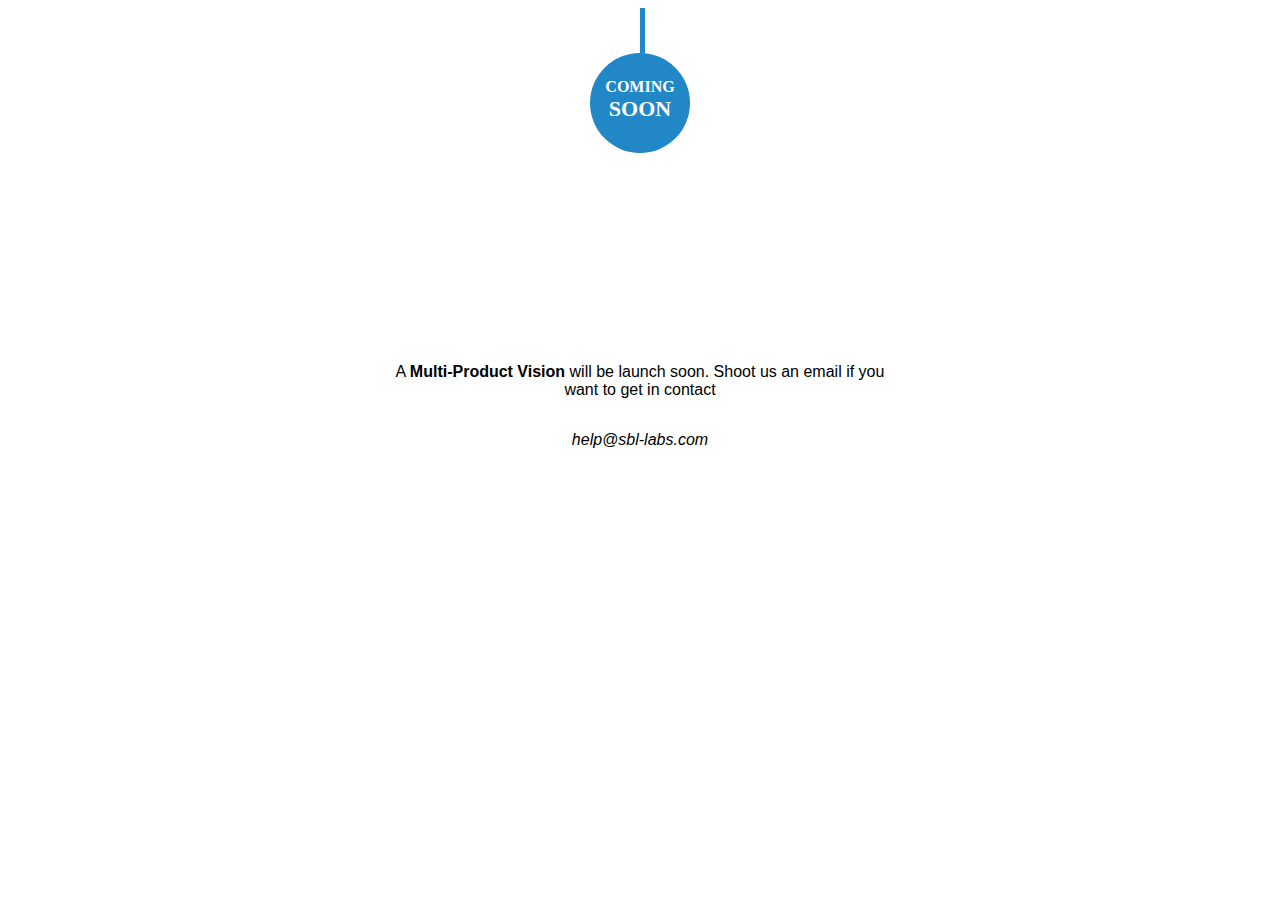
<file: blockChain.html>
<!DOCTYPE html>
<html>
  <head>
    <meta charset="utf-8" />
    <meta http-equiv="X-UA-Compatible" content="IE=edge" />
    <meta
      name="viewport"
      content="width=device-width, initial-scale=1, shrink-to-fit=no"
    />
    <meta name="keywords" content="" />
    <meta name="description" content="" />
    <meta name="author" content="" />
    <link rel="shortcut icon" href="images/favicon.png" type="" />

    <title>Finexo</title>
    <link href="./css/blockChain.css" rel="stylesheet" />
  </head>
  <body>
    <div class="object">
      <div class="object-rope"></div>
      <div class="object-shape">Coming <span class="soon">Soon</span></div>
    </div>

    <div class="content">
      <p class="message">
        A <strong>Multi-Product Vision </strong>will be launch soon. Shoot us an
        email if you want to get in contact
      </p>

      <p class="mailtoaddress"><em>help@sbl-labs.com</em></p>
    </div>
  </body>
</html>
</file>
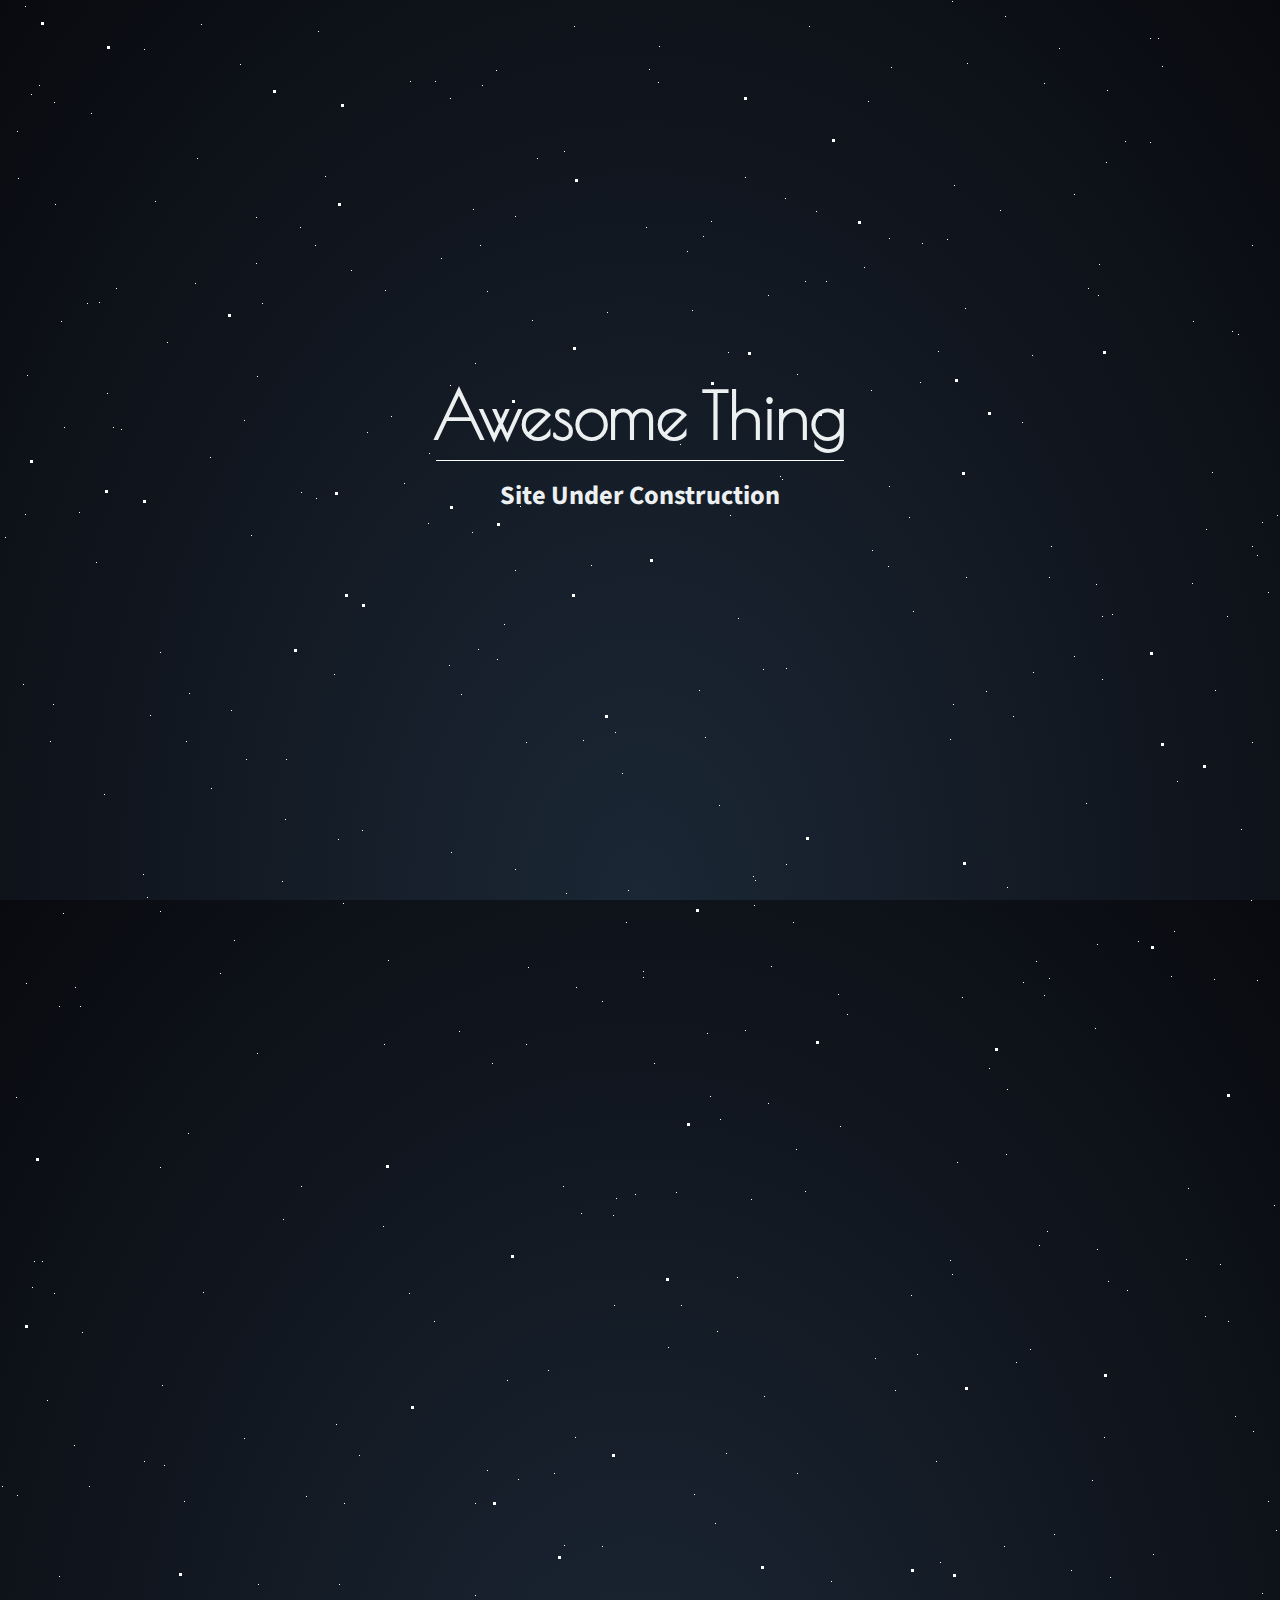
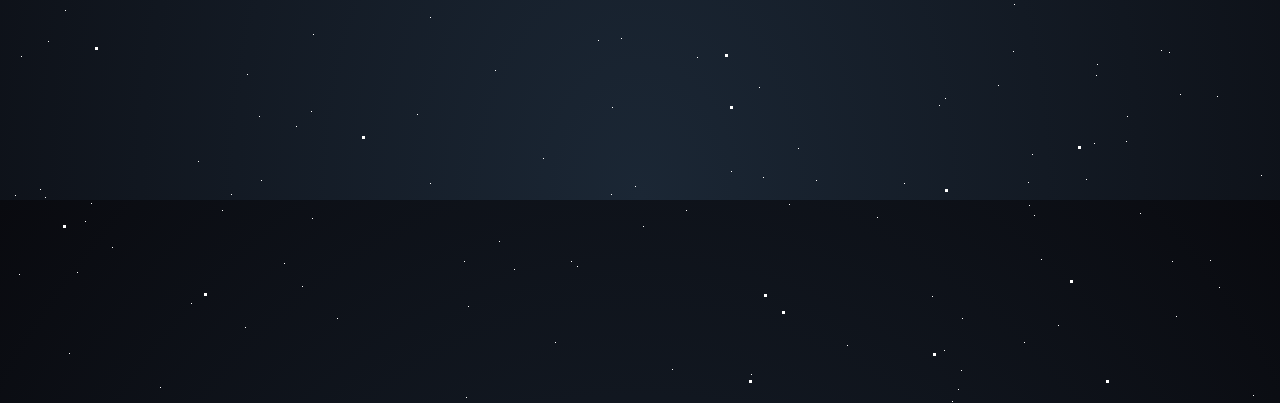
<file: multiProductVision.html>
<!DOCTYPE html>
<html>
  <head>
    <!-- Basic -->
    <meta charset="utf-8" />
    <meta http-equiv="X-UA-Compatible" content="IE=edge" />
    <!-- Mobile Metas -->
    <meta
      name="viewport"
      content="width=device-width, initial-scale=1, shrink-to-fit=no"
    />
    <meta name="keywords" content="" />
    <meta name="description" content="" />
    <meta name="author" content="" />
    <link rel="shortcut icon" href="images/favicon.png" type="" />

    <title>Finexo</title>
    <link href="./css/multiProductVision.css" rel="stylesheet" />
  </head>
  <body>
    <div class="overlay"></div>
    <div class="stars" aria-hidden="true"></div>
    <div class="starts2" aria-hidden="true"></div>
    <div class="stars3" aria-hidden="true"></div>
    <main class="main">
      <section class="contact">
        <h1 class="title">Awesome Thing</h1>
        <h2 class="sub-title">Site Under Construction</h2>
      </section>
    </main>
  </body>
</html>
</file>
<file: css/blockChain.css>
@keyframes sway {
  0% {
    transform: rotate(8deg);
  }
  50% {
    transform: rotate(-8deg);
  }
  100% {
    transform: rotate(8deg);
  }
}

.object {
  position: absolute;
  animation: sway 2.4s infinite;
  animation-timing-function: ease-in-out;
  -webkit-transform-origin: top;
  -moz-transform-origin: top;
  transform-origin: top;
  left: 0;
  right: 0;
  height: 5%;
  z-index: 999;
  text-transform: uppercase;
}

.object-shape {
  width: 100px;
  height: 100px;
  border-radius: 50%;
  display: block;
  background-color: #2187c7;
  margin: 0 auto;
  position: relative;
  color: #fff;
  text-align: center;
  padding-top: 25px;
  font-weight: 800;
  -webkit-box-sizing: border-box;
  -moz-box-sizing: border-box;
  box-sizing: border-box;
}

.object-shape span {
  font-size: 22px;
  color: white;
}

.object-rope {
  height: 100%;
  width: 5px;
  background-color: #2187c7;
  content: "";
  display: block;
  margin-left: 50%;
}

.content {
  display: flex;
  flex-direction: column;
  align-items: center;
  margin: 0 auto;
  max-width: 500px;
  padding: 35vh 20px 20px 20px;
}

.logo {
  max-width: 300px;
}

p {
  font-family: sans-serif;
  text-align: center;
}

.message {
  margin-top: 40px;
}
</file>
<file: css/multiProductVision.css>
@import url("https://fonts.googleapis.com/css?family=Poiret+One|Source+Sans+Pro");

* {
  padding: 0;
  margin: 0;
  box-sizing: border-box;
}

html,
body {
  height: 100%;
}

body {
  font-size: 110%;
  color: #ecf0f1;
  font-family: "Source Sans Pro", sans-serif;
  background: radial-gradient(ellipse at bottom, #1b2735 0%, #090a0f 100%);
  width: 100%;
  position: absolute;
  top: 0;
  left: 0;
  overflow: hidden;
}

.main {
  position: absolute;
  height: 100%;
  width: 100%;
  display: flex;
  justify-content: center;
  align-items: center;
}

.contact {
  display: flex;
  flex-direction: column;
  justify-content: center;
  align-items: center;
}

.title {
  font-family: "Poiret One", cursive;
  font-size: 4rem;
  margin-bottom: 0.5rem;
  width: 100%;
}

.sub-title {
  border-top: 0.1rem solid #fff;
  padding: 1rem 4rem;
  text-align: center;
}

/* CSS hack using multiple box-shadows to get them **Stars** */

.stars {
  width: 1px;
  height: 1px;
  background: transparent;
  box-shadow: 1983px 1070px #fff, 1625px 734px #fff, 1505px 1218px #fff,
    1288px 1382px #fff, 1023px 982px #fff, 184px 1501px #fff, 1352px 1072px #fff,
    966px 577px #fff, 1928px 1505px #fff, 284px 1863px #fff, 871px 390px #fff,
    1591px 1017px #fff, 1919px 1315px #fff, 1552px 697px #fff,
    1775px 1722px #fff, 61px 321px #fff, 1108px 1281px #fff, 1795px 22px #fff,
    1808px 716px #fff, 797px 374px #fff, 796px 1149px #fff, 952px 1px #fff,
    1361px 1185px #fff, 1110px 1577px #fff, 1058px 1925px #fff,
    160px 1987px #fff, 1274px 1205px #fff, 39px 85px #fff, 1835px 484px #fff,
    495px 1670px #fff, 986px 691px #fff, 2px 1486px #fff, 719px 805px #fff,
    1601px 89px #fff, 591px 565px #fff, 1317px 1604px #fff, 1805px 1486px #fff,
    703px 236px #fff, 1950px 1089px #fff, 1527px 1923px #fff, 1690px 36px #fff,
    1252px 245px #fff, 343px 903px #fff, 143px 874px #fff, 939px 1705px #fff,
    1733px 372px #fff, 362px 830px #fff, 1580px 1181px #fff, 251px 535px #fff,
    1666px 1111px #fff, 1276px 1530px #fff, 958px 1989px #fff, 75px 987px #fff,
    256px 217px #fff, 635px 1194px #fff, 1004px 1546px #fff, 1910px 878px #fff,
    520px 506px #fff, 1000px 210px #fff, 1455px 1027px #fff, 417px 1714px #fff,
    1376px 674px #fff, 1744px 1390px #fff, 195px 283px #fff, 621px 1638px #fff,
    962px 997px #fff, 283px 1219px #fff, 1591px 1953px #fff, 160px 652px #fff,
    1430px 948px #fff, 1589px 1722px #fff, 614px 1305px #fff, 167px 342px #fff,
    1172px 1861px #fff, 1097px 1249px #fff, 1094px 1743px #fff,
    1988px 1361px #fff, 461px 694px #fff, 1096px 584px #fff, 1876px 1984px #fff,
    315px 245px #fff, 441px 258px #fff, 1219px 1887px #fff, 480px 245px #fff,
    285px 819px #fff, 1753px 1833px #fff, 816px 1780px #fff, 245px 1927px #fff,
    715px 1523px #fff, 475px 1595px #fff, 1162px 66px #fff, 543px 1758px #fff,
    112px 1847px #fff, 1604px 1243px #fff, 1888px 1758px #fff, 162px 1385px #fff,
    1587px 1863px #fff, 1059px 48px #fff, 1161px 1650px #fff, 1881px 289px #fff,
    475px 363px #fff, 160px 911px #fff, 487px 291px #fff, 496px 70px #fff,
    1107px 90px #fff, 731px 1771px #fff, 1517px 918px #fff, 1013px 716px #fff,
    1832px 882px #fff, 107px 393px #fff, 1503px 1860px #fff, 31px 94px #fff,
    1640px 1112px #fff, 697px 1657px #fff, 435px 81px #fff, 1526px 1467px #fff,
    602px 1001px #fff, 1409px 306px #fff, 1631px 1005px #fff, 302px 1886px #fff,
    1262px 522px #fff, 1606px 776px #fff, 1813px 1471px #fff, 1784px 1953px #fff,
    499px 1841px #fff, 805px 1191px #fff, 786px 864px #fff, 940px 1562px #fff,
    1016px 1362px #fff, 1036px 961px #fff, 1666px 173px #fff, 1214px 979px #fff,
    54px 1293px #fff, 231px 710px #fff, 434px 1321px #fff, 259px 1716px #fff,
    1463px 380px #fff, 1406px 1130px #fff, 913px 611px #fff, 1489px 1218px #fff,
    1777px 61px #fff, 967px 63px #fff, 1598px 1504px #fff, 1528px 1134px #fff,
    1641px 111px #fff, 1980px 1181px #fff, 945px 1698px #fff, 430px 1617px #fff,
    482px 85px #fff, 554px 1473px #fff, 1112px 614px #fff, 1030px 1349px #fff,
    1666px 1753px #fff, 1049px 978px #fff, 1817px 1144px #fff, 759px 1687px #fff,
    1371px 1720px #fff, 1393px 461px #fff, 26px 983px #fff, 85px 1821px #fff,
    1193px 321px #fff, 240px 64px #fff, 220px 973px #fff, 607px 312px #fff,
    1102px 679px #fff, 1314px 329px #fff, 1802px 1079px #fff, 1997px 85px #fff,
    782px 479px #fff, 1647px 52px #fff, 1945px 514px #fff, 938px 351px #fff,
    1140px 1813px #fff, 1348px 1582px #fff, 1188px 1188px #fff,
    1494px 1341px #fff, 1552px 834px #fff, 1592px 1952px #fff, 450px 98px #fff,
    581px 1213px #fff, 1736px 1193px #fff, 944px 1950px #fff, 526px 1044px #fff,
    1869px 788px #fff, 911px 1295px #fff, 1521px 1135px #fff, 1725px 1438px #fff,
    1691px 110px #fff, 1903px 1777px #fff, 643px 1826px #fff, 222px 1810px #fff,
    1613px 1035px #fff, 201px 24px #fff, 1325px 557px #fff, 1169px 1652px #fff,
    385px 290px #fff, 1733px 168px #fff, 1886px 438px #fff, 1533px 315px #fff,
    388px 960px #fff, 312px 1818px #fff, 1605px 6px #fff, 231px 1794px #fff,
    686px 1810px #fff, 1301px 577px #fff, 1583px 474px #fff, 1916px 756px #fff,
    694px 1494px #fff, 1877px 1341px #fff, 25px 6px #fff, 1717px 316px #fff,
    1906px 1307px #fff, 1555px 316px #fff, 699px 690px #fff, 1335px 368px #fff,
    1871px 668px #fff, 301px 492px #fff, 1899px 747px #fff, 680px 444px #fff,
    654px 1063px #fff, 45px 1797px #fff, 826px 281px #fff, 1041px 1859px #fff,
    1690px 7px #fff, 797px 1473px #fff, 1697px 1680px #fff, 1704px 572px #fff,
    144px 49px #fff, 1099px 264px #fff, 789px 1804px #fff, 186px 741px #fff,
    306px 1496px #fff, 473px 209px #fff, 1763px 127px #fff, 116px 288px #fff,
    450px 385px #fff, 210px 457px #fff, 1433px 1540px #fff, 1766px 1459px #fff,
    1426px 215px #fff, 1313px 296px #fff, 410px 81px #fff, 1809px 593px #fff,
    515px 216px #fff, 1903px 1912px #fff, 564px 1545px #fff, 99px 302px #fff,
    164px 1465px #fff, 1560px 801px #fff, 1839px 663px #fff, 191px 1903px #fff,
    5px 537px #fff, 1150px 38px #fff, 1310px 647px #fff, 1257px 555px #fff,
    487px 1470px #fff, 1769px 1121px #fff, 1698px 1155px #fff,
    1176px 1916px #fff, 1192px 583px #fff, 1778px 1511px #fff, 1330px 354px #fff,
    705px 737px #fff, 449px 665px #fff, 89px 1486px #fff, 751px 1974px #fff,
    1733px 1742px #fff, 1289px 1386px #fff, 1621px 1363px #fff,
    571px 1861px #fff, 1697px 1850px #fff, 504px 624px #fff, 889px 238px #fff,
    1627px 1435px #fff, 1379px 1367px #fff, 872px 550px #fff, 472px 532px #fff,
    466px 1997px #fff, 932px 1896px #fff, 1044px 83px #fff, 1262px 1593px #fff,
    1953px 1478px #fff, 1127px 1716px #fff, 325px 176px #fff, 1742px 1505px #fff,
    1088px 288px #fff, 1212px 472px #fff, 1365px 985px #fff, 1086px 803px #fff,
    256px 263px #fff, 1300px 1444px #fff, 1673px 201px #fff, 188px 1133px #fff,
    404px 483px #fff, 59px 1006px #fff, 1013px 1651px #fff, 947px 239px #fff,
    18px 178px #fff, 1430px 1851px #fff, 763px 1777px #fff, 1737px 196px #fff,
    643px 977px #fff, 1335px 1275px #fff, 1513px 1200px #fff, 497px 659px #fff,
    1929px 800px #fff, 1481px 283px #fff, 1232px 331px #fff, 1518px 1754px #fff,
    515px 869px #fff, 1127px 1290px #fff, 726px 1453px #fff, 864px 267px #fff,
    313px 1634px #fff, 1562px 606px #fff, 91px 1803px #fff, 40px 1789px #fff,
    1097px 944px #fff, 1949px 1949px #fff, 17px 1495px #fff, 1786px 93px #fff,
    577px 1866px #fff, 1252px 546px #fff, 564px 151px #fff, 1096px 1675px #fff,
    1743px 1694px #fff, 1332px 311px #fff, 1935px 1625px #fff, 1251px 900px #fff,
    840px 1126px #fff, 763px 669px #fff, 1414px 1146px #fff, 32px 1287px #fff,
    950px 739px #fff, 1730px 856px #fff, 1032px 1754px #fff, 155px 201px #fff,
    1999px 1250px #fff, 1811px 1488px #fff, 805px 281px #fff, 875px 1358px #fff,
    1757px 86px #fff, 1824px 605px #fff, 429px 453px #fff, 1955px 1159px #fff,
    19px 1874px #fff, 1549px 109px #fff, 1684px 145px #fff, 1973px 685px #fff,
    338px 839px #fff, 659px 46px #fff, 1600px 344px #fff, 838px 994px #fff,
    337px 1918px #fff, 583px 740px #fff, 687px 251px #fff, 1900px 1031px #fff,
    1296px 449px #fff, 1268px 592px #fff, 383px 1226px #fff, 868px 101px #fff,
    891px 67px #fff, 1957px 940px #fff, 74px 1445px #fff, 1432px 898px #fff,
    430px 1783px #fff, 954px 185px #fff, 359px 1455px #fff, 635px 1786px #fff,
    1186px 1259px #fff, 1445px 1505px #fff, 1177px 781px #fff, 1407px 603px #fff,
    1257px 980px #fff, 96px 562px #fff, 1999px 1560px #fff, 1153px 1554px #fff,
    1033px 672px #fff, 1051px 546px #fff, 753px 876px #fff, 1763px 145px #fff,
    1704px 1207px #fff, 34px 1261px #fff, 817px 1041px #fff, 247px 1674px #fff,
    121px 429px #fff, 515px 570px #fff, 1762px 1489px #fff, 234px 940px #fff,
    1095px 1028px #fff, 720px 1119px #fff, 1238px 334px #fff, 91px 113px #fff,
    147px 897px #fff, 1029px 1805px #fff, 1680px 1957px #fff, 475px 1503px #fff,
    1557px 917px #fff, 1458px 1762px #fff, 612px 1707px #fff, 1329px 393px #fff,
    160px 1167px #fff, 1631px 1887px #fff, 1125px 141px #fff, 257px 376px #fff,
    809px 26px #fff, 1349px 199px #fff, 1805px 88px #fff, 69px 1953px #fff,
    1206px 529px #fff, 646px 227px #fff, 1097px 1664px #fff, 42px 1261px #fff,
    1604px 360px #fff, 1939px 187px #fff, 1220px 1264px #fff, 1044px 995px #fff,
    1005px 16px #fff, 1648px 1612px #fff, 847px 1014px #fff, 339px 1584px #fff,
    1329px 1304px #fff, 961px 1970px #fff, 711px 221px #fff, 888px 566px #fff,
    53px 704px #fff, 1369px 846px #fff, 1261px 1775px #fff, 737px 1277px #fff,
    1071px 1570px #fff, 77px 1872px #fff, 1268px 1501px #fff, 598px 1640px #fff,
    1769px 297px #fff, 1074px 656px #fff, 1006px 1154px #fff, 672px 1969px #fff,
    922px 243px #fff, 622px 773px #fff, 1875px 804px #fff, 1873px 600px #fff,
    1844px 1794px #fff, 1253px 1995px #fff, 616px 1198px #fff,
    1829px 1743px #fff, 1321px 504px #fff, 1340px 566px #fff, 1520px 1825px #fff,
    1696px 1333px #fff, 537px 158px #fff, 1106px 162px #fff, 25px 514px #fff,
    1022px 422px #fff, 1955px 391px #fff, 1126px 1741px #fff, 754px 905px #fff,
    1217px 1696px #fff, 351px 270px #fff, 950px 1260px #fff, 1847px 658px #fff,
    23px 684px #fff, 1295px 572px #fff, 257px 1053px #fff, 87px 303px #fff,
    798px 1748px #fff, 1150px 142px #fff, 48px 1641px #fff, 1492px 1328px #fff,
    1385px 1766px #fff, 296px 1726px #fff, 1299px 1780px #fff, 1316px 522px #fff,
    1953px 1526px #fff, 1007px 1089px #fff, 1824px 1598px #fff,
    1720px 480px #fff, 555px 1942px #fff, 367px 432px #fff, 957px 1162px #fff,
    384px 1044px #fff, 738px 618px #fff, 1568px 1432px #fff, 211px 788px #fff,
    198px 1761px #fff, 745px 177px #fff, 1700px 159px #fff, 316px 498px #fff,
    65px 1610px #fff, 1948px 1638px #fff, 936px 1461px #fff, 1656px 622px #fff,
    575px 1437px #fff, 336px 1424px #fff, 1215px 690px #fff, 1641px 1542px #fff,
    998px 1685px #fff, 952px 1274px #fff, 1448px 1165px #fff, 904px 1783px #fff,
    1788px 1404px #fff, 1748px 1717px #fff, 793px 922px #fff, 1032px 355px #fff,
    1158px 38px #fff, 1573px 1855px #fff, 751px 1199px #fff, 1284px 227px #fff,
    391px 416px #fff, 55px 204px #fff, 962px 1918px #fff, 668px 1347px #fff,
    613px 1215px #fff, 615px 732px #fff, 1442px 1752px #fff, 1086px 1779px #fff,
    532px 320px #fff, 1228px 1321px #fff, 1796px 1906px #fff, 150px 715px #fff,
    1694px 1005px #fff, 1509px 391px #fff, 262px 303px #fff, 1743px 909px #fff,
    1966px 1203px #fff, 707px 1033px #fff, 82px 1332px #fff, 104px 794px #fff,
    246px 759px #fff, 507px 1380px #fff, 1227px 616px #fff, 917px 1354px #fff,
    1941px 759px #fff, 451px 852px #fff, 17px 131px #fff, 780px 476px #fff,
    816px 211px #fff, 1039px 1245px #fff, 1521px 1036px #fff, 1509px 1542px #fff,
    1368px 960px #fff, 1104px 1437px #fff, 1171px 976px #fff, 681px 1305px #fff,
    1741px 579px #fff, 953px 704px #fff, 1810px 328px #fff, 1960px 1396px #fff,
    1098px 295px #fff, 1409px 919px #fff, 1830px 1176px #fff, 492px 1063px #fff,
    1277px 515px #fff, 602px 1546px #fff, 1832px 236px #fff, 1513px 274px #fff,
    1983px 794px #fff, 2000px 1505px #fff, 920px 382px #fff, 1374px 1235px #fff,
    692px 310px #fff, 1028px 1782px #fff, 1007px 887px #fff, 1492px 858px #fff,
    877px 1817px #fff, 1024px 1942px #fff, 658px 82px #fff, 526px 742px #fff,
    755px 880px #fff, 301px 1186px #fff, 318px 31px #fff, 1517px 1244px #fff,
    1996px 1126px #fff, 464px 1861px #fff, 334px 674px #fff, 768px 1103px #fff,
    628px 890px #fff, 1054px 1534px #fff, 59px 1576px #fff, 189px 693px #fff,
    16px 1097px #fff, 563px 1186px #fff, 428px 523px #fff, 1047px 1231px #fff,
    1940px 1262px #fff, 643px 971px #fff, 611px 1794px #fff, 1676px 21px #fff,
    1882px 1523px #fff, 258px 1584px #fff, 768px 295px #fff, 1253px 1431px #fff,
    1855px 362px #fff, 576px 987px #fff, 1904px 470px #fff, 895px 1390px #fff,
    771px 966px #fff, 1034px 1815px #fff, 203px 1292px #fff, 566px 893px #fff,
    63px 913px #fff, 1340px 1416px #fff, 528px 967px #fff, 1965px 444px #fff,
    1961px 132px #fff, 1049px 577px #fff, 459px 1031px #fff, 261px 1780px #fff,
    1092px 1480px #fff, 286px 759px #fff, 1014px 1604px #fff, 144px 1461px #fff,
    1180px 1694px #fff, 1348px 613px #fff, 518px 1479px #fff, 478px 649px #fff,
    1303px 629px #fff, 1713px 258px #fff, 1912px 501px #fff, 300px 227px #fff,
    989px 1068px #fff, 197px 158px #fff, 244px 420px #fff, 889px 486px #fff,
    1517px 1812px #fff, 965px 308px #fff, 409px 1293px #fff, 47px 1400px #fff,
    1473px 1150px #fff, 311px 1711px #fff, 1938px 1000px #fff, 717px 1331px #fff,
    282px 881px #fff, 1305px 382px #fff, 1639px 52px #fff, 1466px 1228px #fff,
    574px 26px #fff, 1310px 899px #fff, 15px 1795px #fff, 1138px 941px #fff,
    1235px 1416px #fff, 27px 375px #fff, 1333px 1470px #fff, 1462px 1837px #fff,
    1830px 1217px #fff, 1521px 1848px #fff, 730px 515px #fff, 514px 1869px #fff,
    468px 1906px #fff, 1931px 259px #fff, 1612px 151px #fff, 1495px 735px #fff,
    710px 1096px #fff, 1976px 546px #fff, 50px 741px #fff, 1313px 381px #fff,
    54px 102px #fff, 1873px 1009px #fff, 1696px 688px #fff, 626px 922px #fff,
    244px 1438px #fff, 1746px 1787px #fff, 1824px 1437px #fff,
    1730px 1219px #fff, 785px 198px #fff, 1174px 931px #fff, 909px 517px #fff,
    1283px 662px #fff, 1074px 194px #fff, 847px 1945px #fff, 113px 427px #fff,
    728px 352px #fff, 1205px 1316px #fff, 786px 668px #fff, 64px 427px #fff,
    548px 1370px #fff, 1102px 616px #fff, 676px 1192px #fff, 1652px 1264px #fff,
    649px 69px #fff, 1593px 645px #fff, 1651px 816px #fff, 1914px 977px #fff,
    80px 1006px #fff, 1252px 742px #fff, 1291px 981px #fff, 1325px 273px #fff,
    831px 1581px #fff, 344px 1503px #fff, 1885px 1849px #fff, 745px 1030px #fff,
    764px 1396px #fff, 1241px 829px #fff, 1281px 160px #fff, 1210px 1860px #fff,
    1998px 411px #fff, 1752px 1816px #fff, 21px 1656px #fff, 1863px 1988px #fff,
    1860px 331px #fff, 79px 512px #fff;
  animation: animStar 50s linear infinite;
}

.stars:after {
  content: " ";
  position: absolute;
  top: 2000px;
  width: 1px;
  height: 1px;
  background: transparent;
  box-shadow: 1983px 1070px #fff, 1625px 734px #fff, 1505px 1218px #fff,
    1288px 1382px #fff, 1023px 982px #fff, 184px 1501px #fff, 1352px 1072px #fff,
    966px 577px #fff, 1928px 1505px #fff, 284px 1863px #fff, 871px 390px #fff,
    1591px 1017px #fff, 1919px 1315px #fff, 1552px 697px #fff,
    1775px 1722px #fff, 61px 321px #fff, 1108px 1281px #fff, 1795px 22px #fff,
    1808px 716px #fff, 797px 374px #fff, 796px 1149px #fff, 952px 1px #fff,
    1361px 1185px #fff, 1110px 1577px #fff, 1058px 1925px #fff,
    160px 1987px #fff, 1274px 1205px #fff, 39px 85px #fff, 1835px 484px #fff,
    495px 1670px #fff, 986px 691px #fff, 2px 1486px #fff, 719px 805px #fff,
    1601px 89px #fff, 591px 565px #fff, 1317px 1604px #fff, 1805px 1486px #fff,
    703px 236px #fff, 1950px 1089px #fff, 1527px 1923px #fff, 1690px 36px #fff,
    1252px 245px #fff, 343px 903px #fff, 143px 874px #fff, 939px 1705px #fff,
    1733px 372px #fff, 362px 830px #fff, 1580px 1181px #fff, 251px 535px #fff,
    1666px 1111px #fff, 1276px 1530px #fff, 958px 1989px #fff, 75px 987px #fff,
    256px 217px #fff, 635px 1194px #fff, 1004px 1546px #fff, 1910px 878px #fff,
    520px 506px #fff, 1000px 210px #fff, 1455px 1027px #fff, 417px 1714px #fff,
    1376px 674px #fff, 1744px 1390px #fff, 195px 283px #fff, 621px 1638px #fff,
    962px 997px #fff, 283px 1219px #fff, 1591px 1953px #fff, 160px 652px #fff,
    1430px 948px #fff, 1589px 1722px #fff, 614px 1305px #fff, 167px 342px #fff,
    1172px 1861px #fff, 1097px 1249px #fff, 1094px 1743px #fff,
    1988px 1361px #fff, 461px 694px #fff, 1096px 584px #fff, 1876px 1984px #fff,
    315px 245px #fff, 441px 258px #fff, 1219px 1887px #fff, 480px 245px #fff,
    285px 819px #fff, 1753px 1833px #fff, 816px 1780px #fff, 245px 1927px #fff,
    715px 1523px #fff, 475px 1595px #fff, 1162px 66px #fff, 543px 1758px #fff,
    112px 1847px #fff, 1604px 1243px #fff, 1888px 1758px #fff, 162px 1385px #fff,
    1587px 1863px #fff, 1059px 48px #fff, 1161px 1650px #fff, 1881px 289px #fff,
    475px 363px #fff, 160px 911px #fff, 487px 291px #fff, 496px 70px #fff,
    1107px 90px #fff, 731px 1771px #fff, 1517px 918px #fff, 1013px 716px #fff,
    1832px 882px #fff, 107px 393px #fff, 1503px 1860px #fff, 31px 94px #fff,
    1640px 1112px #fff, 697px 1657px #fff, 435px 81px #fff, 1526px 1467px #fff,
    602px 1001px #fff, 1409px 306px #fff, 1631px 1005px #fff, 302px 1886px #fff,
    1262px 522px #fff, 1606px 776px #fff, 1813px 1471px #fff, 1784px 1953px #fff,
    499px 1841px #fff, 805px 1191px #fff, 786px 864px #fff, 940px 1562px #fff,
    1016px 1362px #fff, 1036px 961px #fff, 1666px 173px #fff, 1214px 979px #fff,
    54px 1293px #fff, 231px 710px #fff, 434px 1321px #fff, 259px 1716px #fff,
    1463px 380px #fff, 1406px 1130px #fff, 913px 611px #fff, 1489px 1218px #fff,
    1777px 61px #fff, 967px 63px #fff, 1598px 1504px #fff, 1528px 1134px #fff,
    1641px 111px #fff, 1980px 1181px #fff, 945px 1698px #fff, 430px 1617px #fff,
    482px 85px #fff, 554px 1473px #fff, 1112px 614px #fff, 1030px 1349px #fff,
    1666px 1753px #fff, 1049px 978px #fff, 1817px 1144px #fff, 759px 1687px #fff,
    1371px 1720px #fff, 1393px 461px #fff, 26px 983px #fff, 85px 1821px #fff,
    1193px 321px #fff, 240px 64px #fff, 220px 973px #fff, 607px 312px #fff,
    1102px 679px #fff, 1314px 329px #fff, 1802px 1079px #fff, 1997px 85px #fff,
    782px 479px #fff, 1647px 52px #fff, 1945px 514px #fff, 938px 351px #fff,
    1140px 1813px #fff, 1348px 1582px #fff, 1188px 1188px #fff,
    1494px 1341px #fff, 1552px 834px #fff, 1592px 1952px #fff, 450px 98px #fff,
    581px 1213px #fff, 1736px 1193px #fff, 944px 1950px #fff, 526px 1044px #fff,
    1869px 788px #fff, 911px 1295px #fff, 1521px 1135px #fff, 1725px 1438px #fff,
    1691px 110px #fff, 1903px 1777px #fff, 643px 1826px #fff, 222px 1810px #fff,
    1613px 1035px #fff, 201px 24px #fff, 1325px 557px #fff, 1169px 1652px #fff,
    385px 290px #fff, 1733px 168px #fff, 1886px 438px #fff, 1533px 315px #fff,
    388px 960px #fff, 312px 1818px #fff, 1605px 6px #fff, 231px 1794px #fff,
    686px 1810px #fff, 1301px 577px #fff, 1583px 474px #fff, 1916px 756px #fff,
    694px 1494px #fff, 1877px 1341px #fff, 25px 6px #fff, 1717px 316px #fff,
    1906px 1307px #fff, 1555px 316px #fff, 699px 690px #fff, 1335px 368px #fff,
    1871px 668px #fff, 301px 492px #fff, 1899px 747px #fff, 680px 444px #fff,
    654px 1063px #fff, 45px 1797px #fff, 826px 281px #fff, 1041px 1859px #fff,
    1690px 7px #fff, 797px 1473px #fff, 1697px 1680px #fff, 1704px 572px #fff,
    144px 49px #fff, 1099px 264px #fff, 789px 1804px #fff, 186px 741px #fff,
    306px 1496px #fff, 473px 209px #fff, 1763px 127px #fff, 116px 288px #fff,
    450px 385px #fff, 210px 457px #fff, 1433px 1540px #fff, 1766px 1459px #fff,
    1426px 215px #fff, 1313px 296px #fff, 410px 81px #fff, 1809px 593px #fff,
    515px 216px #fff, 1903px 1912px #fff, 564px 1545px #fff, 99px 302px #fff,
    164px 1465px #fff, 1560px 801px #fff, 1839px 663px #fff, 191px 1903px #fff,
    5px 537px #fff, 1150px 38px #fff, 1310px 647px #fff, 1257px 555px #fff,
    487px 1470px #fff, 1769px 1121px #fff, 1698px 1155px #fff,
    1176px 1916px #fff, 1192px 583px #fff, 1778px 1511px #fff, 1330px 354px #fff,
    705px 737px #fff, 449px 665px #fff, 89px 1486px #fff, 751px 1974px #fff,
    1733px 1742px #fff, 1289px 1386px #fff, 1621px 1363px #fff,
    571px 1861px #fff, 1697px 1850px #fff, 504px 624px #fff, 889px 238px #fff,
    1627px 1435px #fff, 1379px 1367px #fff, 872px 550px #fff, 472px 532px #fff,
    466px 1997px #fff, 932px 1896px #fff, 1044px 83px #fff, 1262px 1593px #fff,
    1953px 1478px #fff, 1127px 1716px #fff, 325px 176px #fff, 1742px 1505px #fff,
    1088px 288px #fff, 1212px 472px #fff, 1365px 985px #fff, 1086px 803px #fff,
    256px 263px #fff, 1300px 1444px #fff, 1673px 201px #fff, 188px 1133px #fff,
    404px 483px #fff, 59px 1006px #fff, 1013px 1651px #fff, 947px 239px #fff,
    18px 178px #fff, 1430px 1851px #fff, 763px 1777px #fff, 1737px 196px #fff,
    643px 977px #fff, 1335px 1275px #fff, 1513px 1200px #fff, 497px 659px #fff,
    1929px 800px #fff, 1481px 283px #fff, 1232px 331px #fff, 1518px 1754px #fff,
    515px 869px #fff, 1127px 1290px #fff, 726px 1453px #fff, 864px 267px #fff,
    313px 1634px #fff, 1562px 606px #fff, 91px 1803px #fff, 40px 1789px #fff,
    1097px 944px #fff, 1949px 1949px #fff, 17px 1495px #fff, 1786px 93px #fff,
    577px 1866px #fff, 1252px 546px #fff, 564px 151px #fff, 1096px 1675px #fff,
    1743px 1694px #fff, 1332px 311px #fff, 1935px 1625px #fff, 1251px 900px #fff,
    840px 1126px #fff, 763px 669px #fff, 1414px 1146px #fff, 32px 1287px #fff,
    950px 739px #fff, 1730px 856px #fff, 1032px 1754px #fff, 155px 201px #fff,
    1999px 1250px #fff, 1811px 1488px #fff, 805px 281px #fff, 875px 1358px #fff,
    1757px 86px #fff, 1824px 605px #fff, 429px 453px #fff, 1955px 1159px #fff,
    19px 1874px #fff, 1549px 109px #fff, 1684px 145px #fff, 1973px 685px #fff,
    338px 839px #fff, 659px 46px #fff, 1600px 344px #fff, 838px 994px #fff,
    337px 1918px #fff, 583px 740px #fff, 687px 251px #fff, 1900px 1031px #fff,
    1296px 449px #fff, 1268px 592px #fff, 383px 1226px #fff, 868px 101px #fff,
    891px 67px #fff, 1957px 940px #fff, 74px 1445px #fff, 1432px 898px #fff,
    430px 1783px #fff, 954px 185px #fff, 359px 1455px #fff, 635px 1786px #fff,
    1186px 1259px #fff, 1445px 1505px #fff, 1177px 781px #fff, 1407px 603px #fff,
    1257px 980px #fff, 96px 562px #fff, 1999px 1560px #fff, 1153px 1554px #fff,
    1033px 672px #fff, 1051px 546px #fff, 753px 876px #fff, 1763px 145px #fff,
    1704px 1207px #fff, 34px 1261px #fff, 817px 1041px #fff, 247px 1674px #fff,
    121px 429px #fff, 515px 570px #fff, 1762px 1489px #fff, 234px 940px #fff,
    1095px 1028px #fff, 720px 1119px #fff, 1238px 334px #fff, 91px 113px #fff,
    147px 897px #fff, 1029px 1805px #fff, 1680px 1957px #fff, 475px 1503px #fff,
    1557px 917px #fff, 1458px 1762px #fff, 612px 1707px #fff, 1329px 393px #fff,
    160px 1167px #fff, 1631px 1887px #fff, 1125px 141px #fff, 257px 376px #fff,
    809px 26px #fff, 1349px 199px #fff, 1805px 88px #fff, 69px 1953px #fff,
    1206px 529px #fff, 646px 227px #fff, 1097px 1664px #fff, 42px 1261px #fff,
    1604px 360px #fff, 1939px 187px #fff, 1220px 1264px #fff, 1044px 995px #fff,
    1005px 16px #fff, 1648px 1612px #fff, 847px 1014px #fff, 339px 1584px #fff,
    1329px 1304px #fff, 961px 1970px #fff, 711px 221px #fff, 888px 566px #fff,
    53px 704px #fff, 1369px 846px #fff, 1261px 1775px #fff, 737px 1277px #fff,
    1071px 1570px #fff, 77px 1872px #fff, 1268px 1501px #fff, 598px 1640px #fff,
    1769px 297px #fff, 1074px 656px #fff, 1006px 1154px #fff, 672px 1969px #fff,
    922px 243px #fff, 622px 773px #fff, 1875px 804px #fff, 1873px 600px #fff,
    1844px 1794px #fff, 1253px 1995px #fff, 616px 1198px #fff,
    1829px 1743px #fff, 1321px 504px #fff, 1340px 566px #fff, 1520px 1825px #fff,
    1696px 1333px #fff, 537px 158px #fff, 1106px 162px #fff, 25px 514px #fff,
    1022px 422px #fff, 1955px 391px #fff, 1126px 1741px #fff, 754px 905px #fff,
    1217px 1696px #fff, 351px 270px #fff, 950px 1260px #fff, 1847px 658px #fff,
    23px 684px #fff, 1295px 572px #fff, 257px 1053px #fff, 87px 303px #fff,
    798px 1748px #fff, 1150px 142px #fff, 48px 1641px #fff, 1492px 1328px #fff,
    1385px 1766px #fff, 296px 1726px #fff, 1299px 1780px #fff, 1316px 522px #fff,
    1953px 1526px #fff, 1007px 1089px #fff, 1824px 1598px #fff,
    1720px 480px #fff, 555px 1942px #fff, 367px 432px #fff, 957px 1162px #fff,
    384px 1044px #fff, 738px 618px #fff, 1568px 1432px #fff, 211px 788px #fff,
    198px 1761px #fff, 745px 177px #fff, 1700px 159px #fff, 316px 498px #fff,
    65px 1610px #fff, 1948px 1638px #fff, 936px 1461px #fff, 1656px 622px #fff,
    575px 1437px #fff, 336px 1424px #fff, 1215px 690px #fff, 1641px 1542px #fff,
    998px 1685px #fff, 952px 1274px #fff, 1448px 1165px #fff, 904px 1783px #fff,
    1788px 1404px #fff, 1748px 1717px #fff, 793px 922px #fff, 1032px 355px #fff,
    1158px 38px #fff, 1573px 1855px #fff, 751px 1199px #fff, 1284px 227px #fff,
    391px 416px #fff, 55px 204px #fff, 962px 1918px #fff, 668px 1347px #fff,
    613px 1215px #fff, 615px 732px #fff, 1442px 1752px #fff, 1086px 1779px #fff,
    532px 320px #fff, 1228px 1321px #fff, 1796px 1906px #fff, 150px 715px #fff,
    1694px 1005px #fff, 1509px 391px #fff, 262px 303px #fff, 1743px 909px #fff,
    1966px 1203px #fff, 707px 1033px #fff, 82px 1332px #fff, 104px 794px #fff,
    246px 759px #fff, 507px 1380px #fff, 1227px 616px #fff, 917px 1354px #fff,
    1941px 759px #fff, 451px 852px #fff, 17px 131px #fff, 780px 476px #fff,
    816px 211px #fff, 1039px 1245px #fff, 1521px 1036px #fff, 1509px 1542px #fff,
    1368px 960px #fff, 1104px 1437px #fff, 1171px 976px #fff, 681px 1305px #fff,
    1741px 579px #fff, 953px 704px #fff, 1810px 328px #fff, 1960px 1396px #fff,
    1098px 295px #fff, 1409px 919px #fff, 1830px 1176px #fff, 492px 1063px #fff,
    1277px 515px #fff, 602px 1546px #fff, 1832px 236px #fff, 1513px 274px #fff,
    1983px 794px #fff, 2000px 1505px #fff, 920px 382px #fff, 1374px 1235px #fff,
    692px 310px #fff, 1028px 1782px #fff, 1007px 887px #fff, 1492px 858px #fff,
    877px 1817px #fff, 1024px 1942px #fff, 658px 82px #fff, 526px 742px #fff,
    755px 880px #fff, 301px 1186px #fff, 318px 31px #fff, 1517px 1244px #fff,
    1996px 1126px #fff, 464px 1861px #fff, 334px 674px #fff, 768px 1103px #fff,
    628px 890px #fff, 1054px 1534px #fff, 59px 1576px #fff, 189px 693px #fff,
    16px 1097px #fff, 563px 1186px #fff, 428px 523px #fff, 1047px 1231px #fff,
    1940px 1262px #fff, 643px 971px #fff, 611px 1794px #fff, 1676px 21px #fff,
    1882px 1523px #fff, 258px 1584px #fff, 768px 295px #fff, 1253px 1431px #fff,
    1855px 362px #fff, 576px 987px #fff, 1904px 470px #fff, 895px 1390px #fff,
    771px 966px #fff, 1034px 1815px #fff, 203px 1292px #fff, 566px 893px #fff,
    63px 913px #fff, 1340px 1416px #fff, 528px 967px #fff, 1965px 444px #fff,
    1961px 132px #fff, 1049px 577px #fff, 459px 1031px #fff, 261px 1780px #fff,
    1092px 1480px #fff, 286px 759px #fff, 1014px 1604px #fff, 144px 1461px #fff,
    1180px 1694px #fff, 1348px 613px #fff, 518px 1479px #fff, 478px 649px #fff,
    1303px 629px #fff, 1713px 258px #fff, 1912px 501px #fff, 300px 227px #fff,
    989px 1068px #fff, 197px 158px #fff, 244px 420px #fff, 889px 486px #fff,
    1517px 1812px #fff, 965px 308px #fff, 409px 1293px #fff, 47px 1400px #fff,
    1473px 1150px #fff, 311px 1711px #fff, 1938px 1000px #fff, 717px 1331px #fff,
    282px 881px #fff, 1305px 382px #fff, 1639px 52px #fff, 1466px 1228px #fff,
    574px 26px #fff, 1310px 899px #fff, 15px 1795px #fff, 1138px 941px #fff,
    1235px 1416px #fff, 27px 375px #fff, 1333px 1470px #fff, 1462px 1837px #fff,
    1830px 1217px #fff, 1521px 1848px #fff, 730px 515px #fff, 514px 1869px #fff,
    468px 1906px #fff, 1931px 259px #fff, 1612px 151px #fff, 1495px 735px #fff,
    710px 1096px #fff, 1976px 546px #fff, 50px 741px #fff, 1313px 381px #fff,
    54px 102px #fff, 1873px 1009px #fff, 1696px 688px #fff, 626px 922px #fff,
    244px 1438px #fff, 1746px 1787px #fff, 1824px 1437px #fff,
    1730px 1219px #fff, 785px 198px #fff, 1174px 931px #fff, 909px 517px #fff,
    1283px 662px #fff, 1074px 194px #fff, 847px 1945px #fff, 113px 427px #fff,
    728px 352px #fff, 1205px 1316px #fff, 786px 668px #fff, 64px 427px #fff,
    548px 1370px #fff, 1102px 616px #fff, 676px 1192px #fff, 1652px 1264px #fff,
    649px 69px #fff, 1593px 645px #fff, 1651px 816px #fff, 1914px 977px #fff,
    80px 1006px #fff, 1252px 742px #fff, 1291px 981px #fff, 1325px 273px #fff,
    831px 1581px #fff, 344px 1503px #fff, 1885px 1849px #fff, 745px 1030px #fff,
    764px 1396px #fff, 1241px 829px #fff, 1281px 160px #fff, 1210px 1860px #fff,
    1998px 411px #fff, 1752px 1816px #fff, 21px 1656px #fff, 1863px 1988px #fff,
    1860px 331px #fff, 79px 512px #fff;
}

.stars2 {
  width: 2px;
  height: 2px;
  background: transparent;
  box-shadow: 1124px 1500px #fff, 916px 1039px #fff, 1281px 2000px #fff,
    1702px 518px #fff, 246px 953px #fff, 1889px 287px #fff, 1438px 1139px #fff,
    1824px 1739px #fff, 1090px 1205px #fff, 1514px 392px #fff, 87px 1797px #fff,
    342px 25px #fff, 134px 1624px #fff, 1246px 426px #fff, 453px 559px #fff,
    609px 308px #fff, 506px 972px #fff, 684px 733px #fff, 85px 1641px #fff,
    1576px 320px #fff, 145px 809px #fff, 1822px 1000px #fff, 21px 1512px #fff,
    173px 1775px #fff, 1283px 1564px #fff, 224px 1353px #fff, 451px 785px #fff,
    703px 1983px #fff, 508px 1345px #fff, 957px 1209px #fff, 698px 162px #fff,
    159px 1835px #fff, 712px 227px #fff, 1234px 295px #fff, 310px 958px #fff,
    889px 31px #fff, 1321px 1156px #fff, 501px 274px #fff, 914px 96px #fff,
    1637px 1954px #fff, 774px 1326px #fff, 304px 550px #fff, 1249px 425px #fff,
    649px 1851px #fff, 723px 1114px #fff, 1115px 1524px #fff, 1937px 1932px #fff,
    44px 1353px #fff, 850px 1872px #fff, 1175px 1628px #fff, 318px 248px #fff,
    291px 521px #fff, 1246px 1707px #fff, 1640px 1608px #fff, 1961px 343px #fff,
    964px 1144px #fff, 1729px 361px #fff, 1493px 799px #fff, 1503px 1030px #fff,
    426px 1162px #fff, 991px 1700px #fff, 697px 630px #fff, 897px 1692px #fff,
    457px 1816px #fff, 667px 729px #fff, 1753px 1618px #fff, 1132px 1095px #fff,
    954px 1846px #fff, 1938px 1179px #fff, 135px 434px #fff, 1134px 1216px #fff,
    491px 543px #fff, 525px 1114px #fff, 1769px 1830px #fff, 1641px 1422px #fff,
    873px 548px #fff, 1519px 1249px #fff, 934px 1084px #fff, 753px 1528px #fff,
    1139px 478px #fff, 1533px 356px #fff, 264px 1956px #fff, 899px 487px #fff,
    1932px 1084px #fff, 1846px 64px #fff, 46px 1255px #fff, 102px 1775px #fff,
    678px 1579px #fff, 1406px 368px #fff, 1808px 32px #fff, 741px 775px #fff,
    225px 1338px #fff, 124px 731px #fff, 411px 135px #fff, 1640px 1276px #fff,
    54px 1998px #fff, 1126px 1912px #fff, 1896px 1754px #fff, 819px 827px #fff,
    1063px 125px #fff, 955px 1357px #fff, 945px 1808px #fff, 777px 1591px #fff,
    508px 1351px #fff, 966px 983px #fff, 168px 9px #fff, 1700px 533px #fff,
    785px 1700px #fff, 558px 749px #fff, 56px 1463px #fff, 1482px 371px #fff,
    1201px 1930px #fff, 207px 240px #fff, 538px 146px #fff, 893px 1156px #fff,
    662px 973px #fff, 1126px 641px #fff, 354px 1792px #fff, 1483px 1367px #fff,
    1032px 1516px #fff, 322px 1338px #fff, 1804px 1170px #fff, 1899px 561px #fff,
    698px 1947px #fff, 1377px 1501px #fff, 1966px 1196px #fff, 108px 1889px #fff,
    790px 1309px #fff, 1206px 42px #fff, 1903px 373px #fff, 465px 113px #fff,
    1776px 1878px #fff, 1363px 639px #fff, 1142px 1969px #fff, 1427px 840px #fff,
    212px 1412px #fff, 1333px 1905px #fff, 817px 261px #fff, 1590px 1046px #fff,
    1139px 89px #fff, 1852px 311px #fff, 1618px 1155px #fff, 387px 1975px #fff,
    290px 1660px #fff, 1094px 957px #fff, 1145px 1157px #fff, 825px 1179px #fff,
    1456px 1133px #fff, 1214px 922px #fff, 290px 1880px #fff, 852px 1027px #fff,
    275px 557px #fff, 1115px 724px #fff, 1713px 1698px #fff, 1819px 1196px #fff,
    1778px 179px #fff, 401px 610px #fff, 1288px 1286px #fff, 1603px 493px #fff,
    497px 306px #fff, 457px 1005px #fff, 675px 1814px #fff, 850px 1719px #fff,
    467px 932px #fff, 1312px 1366px #fff, 812px 1643px #fff, 356px 1170px #fff,
    1915px 787px #fff, 1923px 1453px #fff, 542px 860px #fff, 1496px 832px #fff,
    1689px 90px #fff, 1404px 73px #fff, 991px 357px #fff, 1534px 1469px #fff,
    1036px 822px #fff, 595px 819px #fff, 432px 1908px #fff, 221px 1519px #fff,
    1744px 1507px #fff, 505px 564px #fff, 1220px 1959px #fff, 544px 1880px #fff,
    744px 516px #fff, 547px 307px #fff, 1862px 247px #fff, 1560px 410px #fff,
    736px 282px #fff, 986px 1452px #fff, 808px 1942px #fff, 194px 1307px #fff,
    639px 842px #fff, 717px 272px #fff, 580px 103px #fff, 566px 1916px #fff,
    1847px 91px #fff, 1583px 629px #fff, 1270px 1517px #fff, 1452px 1905px #fff,
    1161px 1965px #fff;
  animation: animStar 100s linear infinite;
}

.stars2:after {
  content: " ";
  position: absolute;
  top: 2000px;
  width: 2px;
  height: 2px;
  background: transparent;
  box-shadow: 1124px 1500px #fff, 916px 1039px #fff, 1281px 2000px #fff,
    1702px 518px #fff, 246px 953px #fff, 1889px 287px #fff, 1438px 1139px #fff,
    1824px 1739px #fff, 1090px 1205px #fff, 1514px 392px #fff, 87px 1797px #fff,
    342px 25px #fff, 134px 1624px #fff, 1246px 426px #fff, 453px 559px #fff,
    609px 308px #fff, 506px 972px #fff, 684px 733px #fff, 85px 1641px #fff,
    1576px 320px #fff, 145px 809px #fff, 1822px 1000px #fff, 21px 1512px #fff,
    173px 1775px #fff, 1283px 1564px #fff, 224px 1353px #fff, 451px 785px #fff,
    703px 1983px #fff, 508px 1345px #fff, 957px 1209px #fff, 698px 162px #fff,
    159px 1835px #fff, 712px 227px #fff, 1234px 295px #fff, 310px 958px #fff,
    889px 31px #fff, 1321px 1156px #fff, 501px 274px #fff, 914px 96px #fff,
    1637px 1954px #fff, 774px 1326px #fff, 304px 550px #fff, 1249px 425px #fff,
    649px 1851px #fff, 723px 1114px #fff, 1115px 1524px #fff, 1937px 1932px #fff,
    44px 1353px #fff, 850px 1872px #fff, 1175px 1628px #fff, 318px 248px #fff,
    291px 521px #fff, 1246px 1707px #fff, 1640px 1608px #fff, 1961px 343px #fff,
    964px 1144px #fff, 1729px 361px #fff, 1493px 799px #fff, 1503px 1030px #fff,
    426px 1162px #fff, 991px 1700px #fff, 697px 630px #fff, 897px 1692px #fff,
    457px 1816px #fff, 667px 729px #fff, 1753px 1618px #fff, 1132px 1095px #fff,
    954px 1846px #fff, 1938px 1179px #fff, 135px 434px #fff, 1134px 1216px #fff,
    491px 543px #fff, 525px 1114px #fff, 1769px 1830px #fff, 1641px 1422px #fff,
    873px 548px #fff, 1519px 1249px #fff, 934px 1084px #fff, 753px 1528px #fff,
    1139px 478px #fff, 1533px 356px #fff, 264px 1956px #fff, 899px 487px #fff,
    1932px 1084px #fff, 1846px 64px #fff, 46px 1255px #fff, 102px 1775px #fff,
    678px 1579px #fff, 1406px 368px #fff, 1808px 32px #fff, 741px 775px #fff,
    225px 1338px #fff, 124px 731px #fff, 411px 135px #fff, 1640px 1276px #fff,
    54px 1998px #fff, 1126px 1912px #fff, 1896px 1754px #fff, 819px 827px #fff,
    1063px 125px #fff, 955px 1357px #fff, 945px 1808px #fff, 777px 1591px #fff,
    508px 1351px #fff, 966px 983px #fff, 168px 9px #fff, 1700px 533px #fff,
    785px 1700px #fff, 558px 749px #fff, 56px 1463px #fff, 1482px 371px #fff,
    1201px 1930px #fff, 207px 240px #fff, 538px 146px #fff, 893px 1156px #fff,
    662px 973px #fff, 1126px 641px #fff, 354px 1792px #fff, 1483px 1367px #fff,
    1032px 1516px #fff, 322px 1338px #fff, 1804px 1170px #fff, 1899px 561px #fff,
    698px 1947px #fff, 1377px 1501px #fff, 1966px 1196px #fff, 108px 1889px #fff,
    790px 1309px #fff, 1206px 42px #fff, 1903px 373px #fff, 465px 113px #fff,
    1776px 1878px #fff, 1363px 639px #fff, 1142px 1969px #fff, 1427px 840px #fff,
    212px 1412px #fff, 1333px 1905px #fff, 817px 261px #fff, 1590px 1046px #fff,
    1139px 89px #fff, 1852px 311px #fff, 1618px 1155px #fff, 387px 1975px #fff,
    290px 1660px #fff, 1094px 957px #fff, 1145px 1157px #fff, 825px 1179px #fff,
    1456px 1133px #fff, 1214px 922px #fff, 290px 1880px #fff, 852px 1027px #fff,
    275px 557px #fff, 1115px 724px #fff, 1713px 1698px #fff, 1819px 1196px #fff,
    1778px 179px #fff, 401px 610px #fff, 1288px 1286px #fff, 1603px 493px #fff,
    497px 306px #fff, 457px 1005px #fff, 675px 1814px #fff, 850px 1719px #fff,
    467px 932px #fff, 1312px 1366px #fff, 812px 1643px #fff, 356px 1170px #fff,
    1915px 787px #fff, 1923px 1453px #fff, 542px 860px #fff, 1496px 832px #fff,
    1689px 90px #fff, 1404px 73px #fff, 991px 357px #fff, 1534px 1469px #fff,
    1036px 822px #fff, 595px 819px #fff, 432px 1908px #fff, 221px 1519px #fff,
    1744px 1507px #fff, 505px 564px #fff, 1220px 1959px #fff, 544px 1880px #fff,
    744px 516px #fff, 547px 307px #fff, 1862px 247px #fff, 1560px 410px #fff,
    736px 282px #fff, 986px 1452px #fff, 808px 1942px #fff, 194px 1307px #fff,
    639px 842px #fff, 717px 272px #fff, 580px 103px #fff, 566px 1916px #fff,
    1847px 91px #fff, 1583px 629px #fff, 1270px 1517px #fff, 1452px 1905px #fff,
    1161px 1965px #fff;
}

.stars3 {
  width: 3px;
  height: 3px;
  background: transparent;
  box-shadow: 1106px 1979px #fff, 1572px 505px #fff, 25px 1324px #fff,
    650px 558px #fff, 558px 1555px #fff, 782px 1910px #fff, 95px 1646px #fff,
    1794px 169px #fff, 1104px 1373px #fff, 965px 1386px #fff, 1818px 948px #fff,
    1848px 760px #fff, 1789px 937px #fff, 761px 1565px #fff, 945px 1788px #fff,
    1553px 93px #fff, 1344px 281px #fff, 832px 138px #fff, 819px 412px #fff,
    386px 1164px #fff, 36px 1157px #fff, 1150px 651px #fff, 63px 1824px #fff,
    338px 202px #fff, 1203px 764px #fff, 1825px 1211px #fff, 204px 1892px #fff,
    228px 313px #fff, 1511px 783px #fff, 497px 522px #fff, 744px 96px #fff,
    511px 1254px #fff, 179px 1572px #fff, 988px 411px #fff, 1539px 1119px #fff,
    687px 1122px #fff, 1615px 475px #fff, 512px 399px #fff, 816px 1040px #fff,
    341px 103px #fff, 450px 505px #fff, 1161px 742px #fff, 1926px 1476px #fff,
    764px 1893px #fff, 995px 1047px #fff, 572px 593px #fff, 143px 499px #fff,
    963px 861px #fff, 575px 178px #fff, 1492px 424px #fff, 1890px 1467px #fff,
    612px 1453px #fff, 573px 346px #fff, 1151px 945px #fff, 107px 45px #fff,
    345px 593px #fff, 1659px 456px #fff, 1984px 1612px #fff, 1103px 350px #fff,
    696px 908px #fff, 1227px 1093px #fff, 1525px 1198px #fff, 294px 648px #fff,
    955px 378px #fff, 1553px 114px #fff, 1355px 1009px #fff, 911px 1568px #fff,
    1807px 27px #fff, 933px 1952px #fff, 493px 1501px #fff, 1573px 1849px #fff,
    962px 471px #fff, 1078px 1745px #fff, 711px 381px #fff, 1617px 574px #fff,
    666px 1277px #fff, 1589px 1435px #fff, 41px 21px #fff, 1427px 252px #fff,
    748px 351px #fff, 1826px 261px #fff, 730px 1705px #fff, 30px 459px #fff,
    953px 1573px #fff, 725px 1653px #fff, 1628px 1144px #fff, 1070px 1879px #fff,
    362px 603px #fff, 605px 714px #fff, 749px 1979px #fff, 1569px 1753px #fff,
    335px 491px #fff, 1618px 1237px #fff, 362px 1735px #fff, 105px 489px #fff,
    806px 836px #fff, 1523px 781px #fff, 411px 1405px #fff, 858px 220px #fff,
    273px 89px #fff;
  animation: animStar 150s linear infinite;
}

.stars3:after {
  content: " ";
  position: absolute;
  top: 2000px;
  width: 3px;
  height: 3px;
  background: transparent;
  box-shadow: 1106px 1979px #fff, 1572px 505px #fff, 25px 1324px #fff,
    650px 558px #fff, 558px 1555px #fff, 782px 1910px #fff, 95px 1646px #fff,
    1794px 169px #fff, 1104px 1373px #fff, 965px 1386px #fff, 1818px 948px #fff,
    1848px 760px #fff, 1789px 937px #fff, 761px 1565px #fff, 945px 1788px #fff,
    1553px 93px #fff, 1344px 281px #fff, 832px 138px #fff, 819px 412px #fff,
    386px 1164px #fff, 36px 1157px #fff, 1150px 651px #fff, 63px 1824px #fff,
    338px 202px #fff, 1203px 764px #fff, 1825px 1211px #fff, 204px 1892px #fff,
    228px 313px #fff, 1511px 783px #fff, 497px 522px #fff, 744px 96px #fff,
    511px 1254px #fff, 179px 1572px #fff, 988px 411px #fff, 1539px 1119px #fff,
    687px 1122px #fff, 1615px 475px #fff, 512px 399px #fff, 816px 1040px #fff,
    341px 103px #fff, 450px 505px #fff, 1161px 742px #fff, 1926px 1476px #fff,
    764px 1893px #fff, 995px 1047px #fff, 572px 593px #fff, 143px 499px #fff,
    963px 861px #fff, 575px 178px #fff, 1492px 424px #fff, 1890px 1467px #fff,
    612px 1453px #fff, 573px 346px #fff, 1151px 945px #fff, 107px 45px #fff,
    345px 593px #fff, 1659px 456px #fff, 1984px 1612px #fff, 1103px 350px #fff,
    696px 908px #fff, 1227px 1093px #fff, 1525px 1198px #fff, 294px 648px #fff,
    955px 378px #fff, 1553px 114px #fff, 1355px 1009px #fff, 911px 1568px #fff,
    1807px 27px #fff, 933px 1952px #fff, 493px 1501px #fff, 1573px 1849px #fff,
    962px 471px #fff, 1078px 1745px #fff, 711px 381px #fff, 1617px 574px #fff,
    666px 1277px #fff, 1589px 1435px #fff, 41px 21px #fff, 1427px 252px #fff,
    748px 351px #fff, 1826px 261px #fff, 730px 1705px #fff, 30px 459px #fff,
    953px 1573px #fff, 725px 1653px #fff, 1628px 1144px #fff, 1070px 1879px #fff,
    362px 603px #fff, 605px 714px #fff, 749px 1979px #fff, 1569px 1753px #fff,
    335px 491px #fff, 1618px 1237px #fff, 362px 1735px #fff, 105px 489px #fff,
    806px 836px #fff, 1523px 781px #fff, 411px 1405px #fff, 858px 220px #fff,
    273px 89px #fff;
}

@keyframes animStar {
  from {
    transform: translateY(0px);
  }
  to {
    transform: translateY(-2000px);
  }
}
</file>
